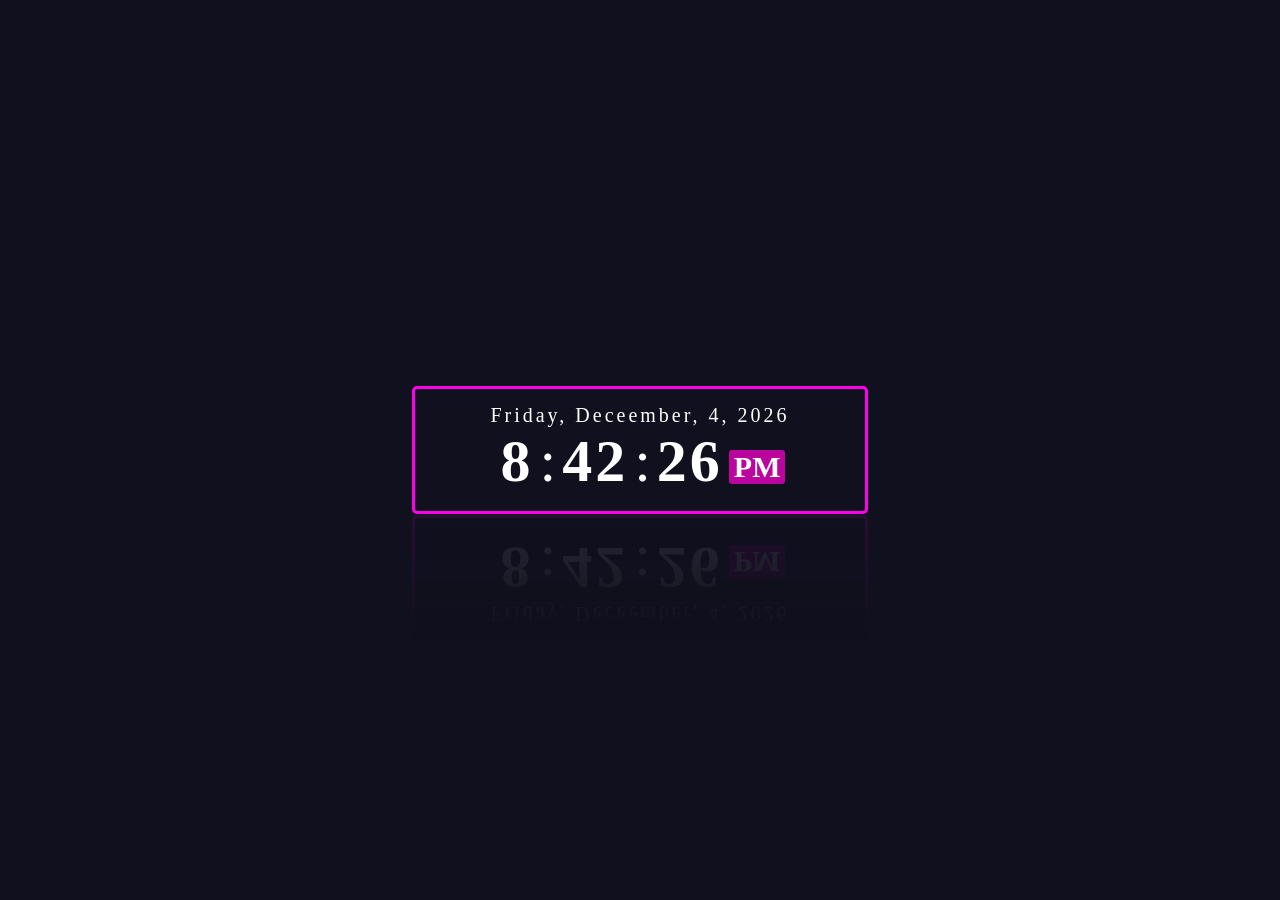
<file: index.html>
<!DOCTYPE html>
<html>
<head>
    <title>Digital clock with date</title>
    <link rel="stylesheet" href="style.css">
</head>
<body onload="initClock()">
    <div class="datetime">
        <div class="date">
            <span id="dayname">Day</span>,
            <span id="month">Month</span>,
            <span id="daynum">00</span>,
            <span id="year">Year</span>
        </div>
        <div class="time">
            <span id="hour">00</span>:
            <span id="minutes">00</span>:
            <span id="seconds">00</span>
            <span id="period">Am</span>
        </div>
    </div>
    <script type="text/javascript">
        function updateClock(){
    var a=new Date();
    var dname=a.getDay(),
        mo=a.getMonth(),
        dnum=a.getDate(),
        yr=a.getFullYear(),
        hou=a.getHours(),
        min=a.getMinutes(),
        sec=a.getSeconds(),
        pe="AM";


        if(hou==0){
            hou=12;
        }
        if(hou>12){
            hou=hou-12;
            pe="PM";
        }
    /* Number.prototype.pad=function(digits){
        for(var n=this.toString(); n.length<digits; n=0+n);
        return n;
     }*/
        


    var months=["january","February","March","April","May","June","July","August","September","Octber","November","Deceember"]
    var weekday=["Sunday","Monday","Tuesday","wednesday","Thursday","Friday","Saturday"];
    var ids=["dayname","month","daynum","year","hour","minutes","seconds","period"];
    var values=[weekday[dname],months[mo],dnum,yr,hou,min,sec,pe];
    for(var i=0;i<ids.length;i++){
        document.getElementById(ids[i]).firstChild.nodeValue=values[i];
    }













}
function   initClock(){
    updateClock();
    window.setInterval("updateClock()",1);

}
    
    
    

    </script>
</body>
</html>
</file>
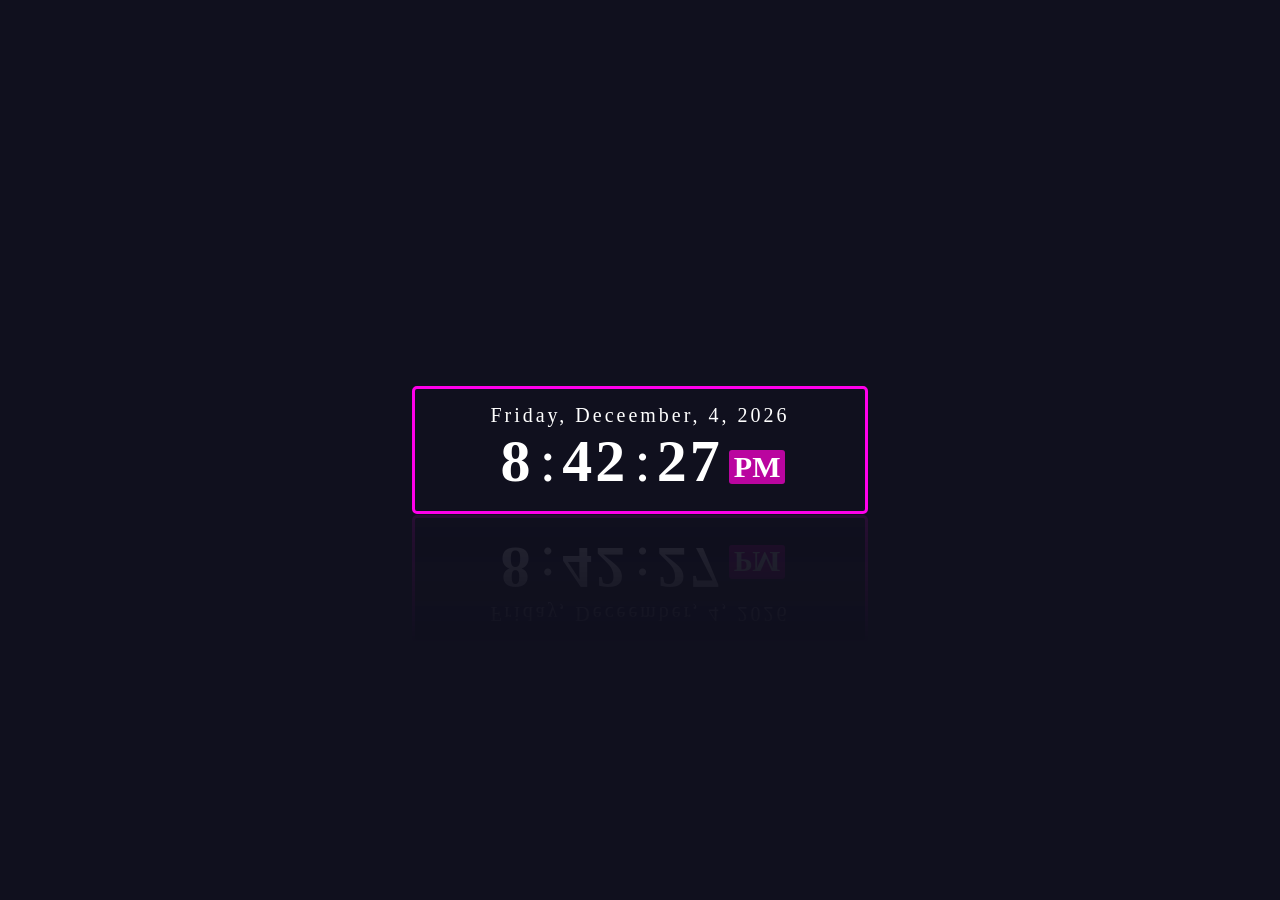
<file: clock.html>
<!DOCTYPE html>
<html>
<head>
    <title>Digital clock with date</title>
    <style>
        *{
    margin:0;
    padding:0;

}
body{
    height: 100vh;
    display: flex;
    justify-content: center;
    align-items: center;
     background: #10101e;
}
.datetime{
    color: #fff;
    background:#10101e;
    font-family: serif;
    width: 350px;
    padding: 15px 50px ;
    border: 3px solid rgb(255, 0, 234);
    border-radius: 5px;
    /* -webkit-box-reflect:below 1px liniear-gradient(transparent,rgb(0, 255, 17)) ; */
    /* -webkit-box-direction: reverse 2px liniear-gradient(transparent,rgb(128, 0, 255)); */
    /* -webkit-animation: alternate-reverse blue ; */
    transition: 0.9s ;
    /* transition-property: background,boxshadow; */
    transition-property: background,box-shadow;
    -webkit-box-reflect: below 1px linear-gradient(transparent,rgba(255,255,255,0.1));

}
.datetime:hover{
    background: rgb(255, 0, 234);
    box-shadow: 0 0 30px rgb(255, 0, 234);
}
.date{
    text-align: center;
    font-size: 20px;
    font-weight: 200;
    letter-spacing: 3px;

}
.time{
    
    font-size: 60px;
    display: flex;
    justify-content: center;
    align-items: center;
}

.time span:not(:last-child){
    position: relative;
    margin: 0 6px;
    font-weight: 600;
    letter-spacing: 3px;
}
.time span:last-child{
    background-color: rgba(255, 0, 212, 0.709);
    font-size: 30px;
    font-weight: 600;
    text-transform: uppercase;
    margin-top:10px ;
    padding: 0 5px;
    border-radius: 3px;

}
    </style>
</head>
<body onload="initClock()">
    <div class="datetime">
        <div class="date">
            <span id="dayname">Day</span>,
            <span id="month">Month</span>,
            <span id="daynum">00</span>,
            <span id="year">Year</span>
        </div>
        <div class="time">
            <span id="hour">00</span>:
            <span id="minutes">00</span>:
            <span id="seconds">00</span>
            <span id="period">Am</span>
        </div>
    </div>
    <script type="text/javascript">
        function updateClock(){
    var a=new Date();
    var dname=a.getDay(),
        mo=a.getMonth(),
        dnum=a.getDate(),
        yr=a.getFullYear(),
        hou=a.getHours(),
        min=a.getMinutes(),
        sec=a.getSeconds(),
        pe="AM";


        if(hou==0){
            hou=12;
        }
        if(hou>12){
            hou=hou-12;
            pe="PM";
        }
    /* Number.prototype.pad=function(digits){
        for(var n=this.toString(); n.length<digits; n=0+n);
        return n;
     }*/
        


    var months=["january","February","March","April","May","June","July","August","September","Octber","November","Deceember"]
    var weekday=["Sunday","Monday","Tuesday","wednesday","Thursday","Friday","Saturday"];
    var ids=["dayname","month","daynum","year","hour","minutes","seconds","period"];
    var values=[weekday[dname],months[mo],dnum,yr,hou,min,sec,pe];
    for(var i=0;i<ids.length;i++){
        document.getElementById(ids[i]).firstChild.nodeValue=values[i];
    }













}
function   initClock(){
    updateClock();
    window.setInterval("updateClock()",1);

}
    
    
    

    </script>
</body>
</html>
</file>
<file: style.css>
*{
    margin:0;
    padding:0;

}
body{
    height: 100vh;
    display: flex;
    justify-content: center;
    align-items: center;
     background: #10101e;
}
.datetime{
    color: #fff;
    background:#10101e;
    font-family: serif;
    width: 350px;
    padding: 15px 50px ;
    border: 3px solid rgb(255, 0, 234);
    border-radius: 5px;
    /* -webkit-box-reflect:below 1px liniear-gradient(transparent,rgb(0, 255, 17)) ; */
    /* -webkit-box-direction: reverse 2px liniear-gradient(transparent,rgb(128, 0, 255)); */
    /* -webkit-animation: alternate-reverse blue ; */
    transition: 0.9s ;
    /* transition-property: background,boxshadow; */
    transition-property: background,box-shadow;
    -webkit-box-reflect: below 1px linear-gradient(transparent,rgba(255,255,255,0.1));

}
.datetime:hover{
    background: rgb(255, 0, 234);
    box-shadow: 0 0 30px rgb(255, 0, 234);
}
.date{
    text-align: center;
    font-size: 20px;
    font-weight: 200;
    letter-spacing: 3px;

}
.time{
    
    font-size: 60px;
    display: flex;
    justify-content: center;
    align-items: center;
}

.time span:not(:last-child){
    position: relative;
    margin: 0 6px;
    font-weight: 600;
    letter-spacing: 3px;
}
.time span:last-child{
    background-color: rgba(255, 0, 212, 0.709);
    font-size: 30px;
    font-weight: 600;
    text-transform: uppercase;
    margin-top:10px ;
    padding: 0 5px;
    border-radius: 3px;

}
</file>
